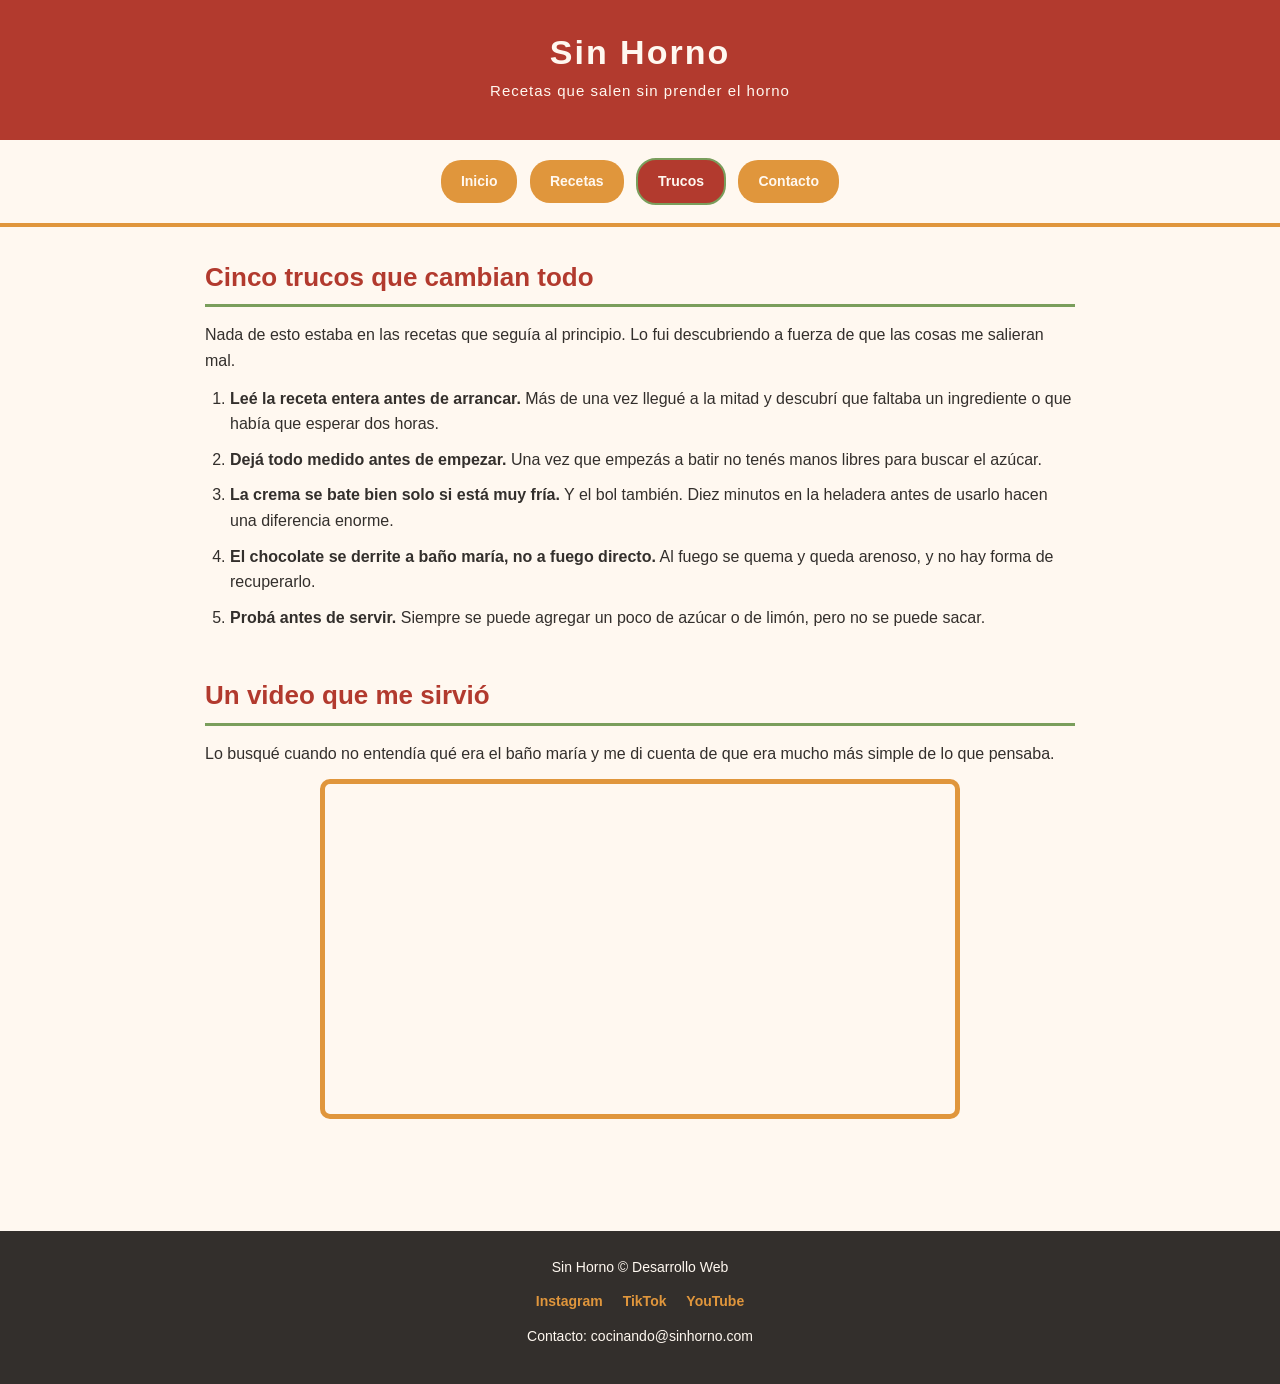
<file: trucos.html>
<!DOCTYPE html>
<html lang="es">
<head>
  <meta charset="UTF-8">
  <meta name="viewport" content="width=device-width, initial-scale=1.0">
  <title>Sin Horno | Trucos</title>
  <link rel="stylesheet" href="styles.css">
</head>
<body>

  <!-- ENCABEZADO -->
  <header>
    <h1 class="nombre-sitio">Sin Horno</h1>
    <p class="bajada">Recetas que salen sin prender el horno</p>
  </header>

  <!-- BARRA DE NAVEGACION -->
  <nav>
    <a class="boton-nav" href="index.html">Inicio</a>
    <a class="boton-nav" href="recetas.html">Recetas</a>
    <a class="boton-nav activo" href="trucos.html">Trucos</a>
    <a class="boton-nav" href="contacto.html">Contacto</a>
  </nav>

  
  <main>

    <section class="seccion">
      <h2>Cinco trucos que cambian todo</h2>
      <p>Nada de esto estaba en las recetas que seguía al principio. Lo fui
      descubriendo a fuerza de que las cosas me salieran mal.</p>
      <ol class="lista-tips">
        <li><strong>Leé la receta entera antes de arrancar.</strong> Más de una
        vez llegué a la mitad y descubrí que faltaba un ingrediente o que había
        que esperar dos horas.</li>
        <li><strong>Dejá todo medido antes de empezar.</strong> Una vez que
        empezás a batir no tenés manos libres para buscar el azúcar.</li>
        <li><strong>La crema se bate bien solo si está muy fría.</strong> Y el
        bol también. Diez minutos en la heladera antes de usarlo hacen una
        diferencia enorme.</li>
        <li><strong>El chocolate se derrite a baño maría, no a fuego directo.</strong>
        Al fuego se quema y queda arenoso, y no hay forma de recuperarlo.</li>
        <li><strong>Probá antes de servir.</strong> Siempre se puede agregar un
        poco de azúcar o de limón, pero no se puede sacar.</li>
      </ol>
    </section>

    <section class="seccion">
      <h2>Un video que me sirvió</h2>
      <p>Lo busqué cuando no entendía qué era el baño maría y me di cuenta de
      que era mucho más simple de lo que pensaba.</p>
      <div class="video">
        <iframe src="https://youtu.be/NqY_krYzyxw?si=-dRrDf8lW-pu3-bd"
                title="Video sobre cómo hacer baño María"
                allowfullscreen></iframe>
      </div>
    </section>

  </main>

  
  <footer>
    <p>Sin Horno &copy; Desarrollo Web</p>
    <p>
      <a href="#">Instagram</a>
      <a href="#">TikTok</a>
      <a href="#">YouTube</a>
    </p>
    <p>Contacto: cocinando@sinhorno.com</p>
  </footer>

</body>
</html>
</file>
<file: styles.css>
* {
  margin: 0;
  padding: 0;
  box-sizing: border-box;
}

body {
  font-family: Verdana, Geneva, sans-serif;
  background-color: #FFF8F0;
  color: #332F2C;
  line-height: 1.6;
}


header {
  background-color: #B23A2E;
  color: #FFF8F0;
  text-align: center;
  padding: 25px 15px;
}

.logo {
  width: 70px;
  height: 70px;
  line-height: 70px;
  font-size: 34px;
  background-color: #E0963C;
  border-radius: 50%;
  margin: 0 auto 10px auto;
}

.nombre-sitio {
  font-size: 34px;
  letter-spacing: 2px;
}

.bajada {
  color: #FFF8F0;
  font-size: 15px;
  letter-spacing: 1px;
}

/* ----- BARRA DE NAVEGACION ----- */
nav {
  background-color: #FFF8F0;
  border-bottom: 4px solid #E0963C;
  text-align: center;
  padding: 14px 10px;
}

.boton-nav {
  display: inline-block;
  background-color: #E0963C;
  color: #FFF8F0;
  text-decoration: none;
  font-size: 14px;
  font-weight: bold;
  padding: 10px 20px;
  margin: 4px;
  border-radius: 20px;
}

.boton-nav:hover {
  background-color: #B23A2E;
}

.boton-nav.activo {
  background-color: #B23A2E;
  border: 2px solid #7A9E5C;
}

/* ----- CONTENIDO ----- */
main {
  max-width: 900px;
  margin: 0 auto;
  padding: 30px 15px;
}

.seccion {
  margin-bottom: 45px;
}

h2 {
  color: #B23A2E;
  font-size: 26px;
  border-bottom: 3px solid #7A9E5C;
  padding-bottom: 6px;
  margin-bottom: 15px;
}

h3 {
  color: #B23A2E;
  font-size: 18px;
  margin-bottom: 8px;
}

p {
  margin-bottom: 12px;
}

.foto-grande {
  width: 100%;
  height: 320px;
  object-fit: cover;
  border: 5px solid #E0963C;
  border-radius: 10px;
}

.foto-chica {
  width: 160px;
  height: 160px;
  object-fit: cover;
  border: 4px solid #E0963C;
  border-radius: 10px;
  float: left;
  margin: 0 15px 10px 0;
}


.tarjetas {
  display: flex;
  flex-wrap: wrap;
  gap: 15px;
}

.tarjeta {
  flex: 1 1 240px;
  background-color: #332F2C;
  color: #FFF8F0;
  border-radius: 10px;
  overflow: hidden;
  padding-bottom: 15px;
}


.tarjeta h3 {
  color: #E0963C;
  padding: 12px 15px 0 15px;
}

.tarjeta p {
  padding: 0 15px;
  font-size: 14px;
}


.destacado {
  background-color: #7A9E5C;
  color: #FFF8F0;
  padding: 20px 25px;
  border-radius: 10px;
}

.destacado h2 {
  color: #FFF8F0;
  border-bottom: 3px solid #FFF8F0;
}


.boton {
  display: inline-block;
  background-color: #E0963C;
  color: #FFF8F0;
  text-decoration: none;
  font-weight: bold;
  padding: 12px 25px;
  border-radius: 20px;
  margin-top: 10px;
}

.boton:hover {
  background-color: #B23A2E;
}


.lista-tips {
  margin-left: 25px;
}

.lista-tips li {
  margin-bottom: 10px;
}


.tabla {
  width: 100%;
  border-collapse: collapse;
}

.tabla th {
  background-color: #B23A2E;
  color: #FFF8F0;
  padding: 10px;
  text-align: left;
}

.tabla td {
  border: 2px solid #E0963C;
  padding: 10px;
  font-size: 14px;
}


.video {
  text-align: center;
}

.video iframe {
  width: 100%;
  max-width: 640px;
  height: 340px;
  border: 5px solid #E0963C;
  border-radius: 10px;
}


.formulario {
  max-width: 500px;
}

.formulario label {
  display: block;
  color: #B23A2E;
  font-weight: bold;
  margin-top: 15px;
  margin-bottom: 5px;
}

.formulario input,
.formulario select,
.formulario textarea {
  width: 100%;
  padding: 10px;
  border: 2px solid #E0963C;
  border-radius: 8px;
  background-color: #FFF8F0;
  font-family: Verdana, Geneva, sans-serif;
  color: #332F2C;
}

.formulario button {
  background-color: #E0963C;
  color: #FFF8F0;
  font-size: 15px;
  font-weight: bold;
  border: none;
  padding: 12px 30px;
  border-radius: 20px;
  margin-top: 20px;
  cursor: pointer;
}

.formulario button:hover {
  background-color: #B23A2E;
}

/* ----- PIE DE PAGINA ----- */
footer {
  background-color: #332F2C;
  color: #FFF8F0;
  text-align: center;
  padding: 25px 15px;
  font-size: 14px;
  margin-top: 30px;
}

footer a {
  color: #E0963C;
  text-decoration: none;
  margin: 0 8px;
  font-weight: bold;
}

footer a:hover {
  text-decoration: underline;
}
</file>
